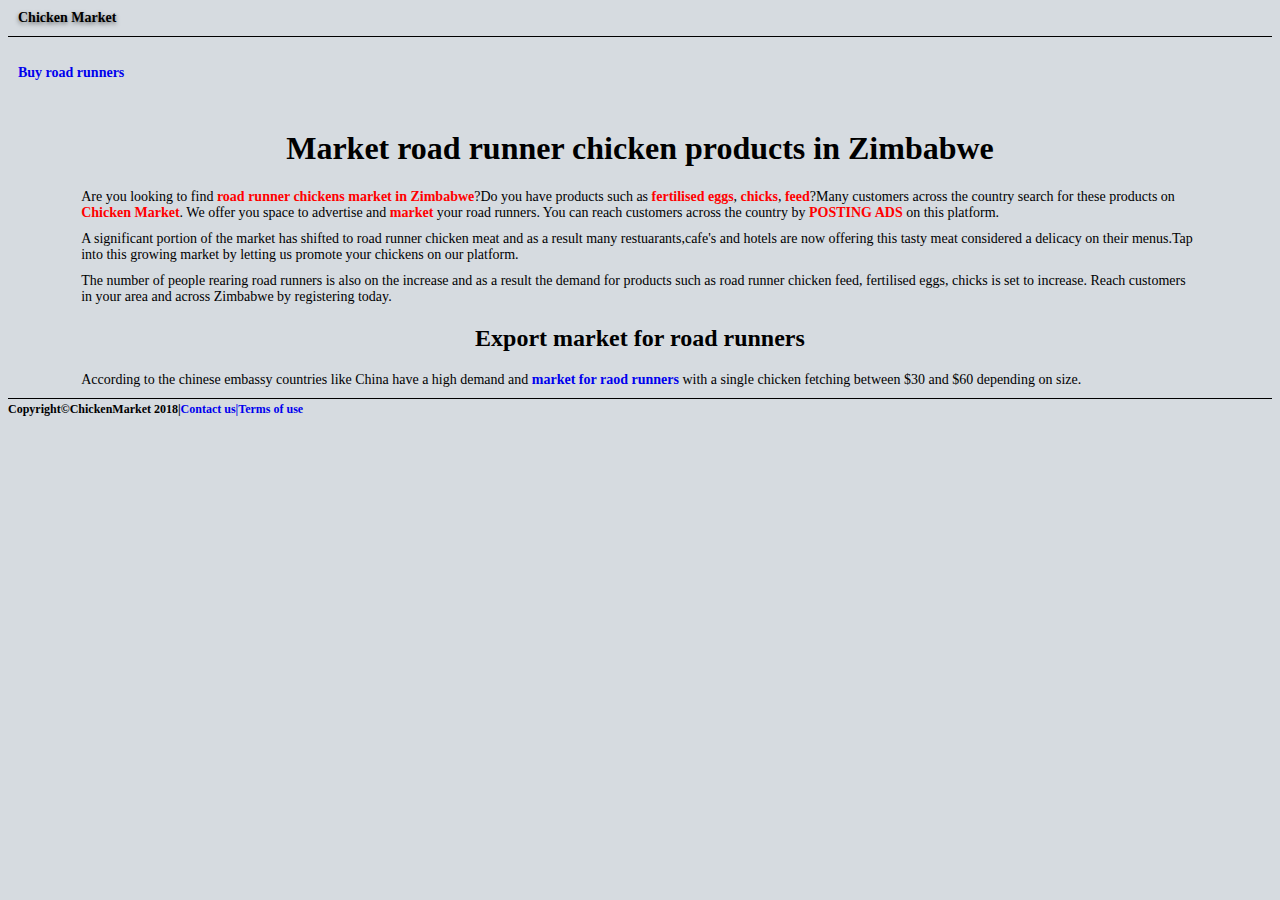
<file: index.html>
<!DOCTYPE html>
 <head>
	 <title>Market for road runner chicken,eggs,chicks,feed-Chicken Market</title>
	 <meta name="google-site-verification" content="-3DdPlz1qXkEdqfOHaB-pgzqHQZQhrp-h0NLsg"/>
	 <meta name = "description" content = "Advertise or find road runners, fertilised road runner chicken eggs,road runner chicks,road runner feed in Zimbabwe"/>
	 <meta charset="UTF-8"/>
	 <meta name="viewport" content="width= device-width,initial-scale=1"/>
	 <link rel="stylesheet" href="miselfy.css" type="text/css"/>
 </head>
	 <body>
	 
	<header id="head"><p id="appname">Chicken Market</p></header>
	
	<br>
	
	<p  id="search"><a href = "buychicken.html">Buy road runners</a></p>
	
	<br>
	
	<div id = "diva">
	
	<h1>Market road runner chicken products in Zimbabwe</h1>
	
	<p>
	Are you looking to find <strong>road runner chickens market in Zimbabwe</strong>?Do you have products such as <strong>fertilised eggs</strong>, <strong>chicks</strong>, <strong>feed</strong>?Many customers across the country search for these products on <strong>Chicken Market</strong>.
 We offer you space to advertise and <strong>market</strong> your road runners. You can reach customers across the country by <strong>POSTING ADS</strong> on this platform.
	</p>
	
	<p>
	A significant portion of the market has shifted to road runner chicken meat and as a result many restuarants,cafe's and hotels are now offering this tasty meat considered a delicacy on their menus.Tap into this growing market by letting us promote your chickens on our platform.
	</p>
	
	<p>
	The number of people rearing road runners is also on the increase and as a result the demand for products such as road runner chicken feed, fertilised eggs, chicks is set to increase. Reach customers in your area and across Zimbabwe by registering today.
	</p>
	
	<h2>Export market for road runners</h2>
	
	<p>
	According to the chinese embassy countries like China have a high demand and <strong><a href="https://allafrica.com/stories/201709130583.html/">market for raod runners</a></strong> with a single chicken fetching between $30 and $60 depending on size.
	</p>
	
	</div>

	<footer>
	<a class  = "foot">Copyright©ChickenMarket 2018|</a><a class  = "foot" href = "#">Contact us|</a><a class = "foot" href = "#">Terms of use</a>
	</footer>
	 </body>
	 
 </html>
</file>
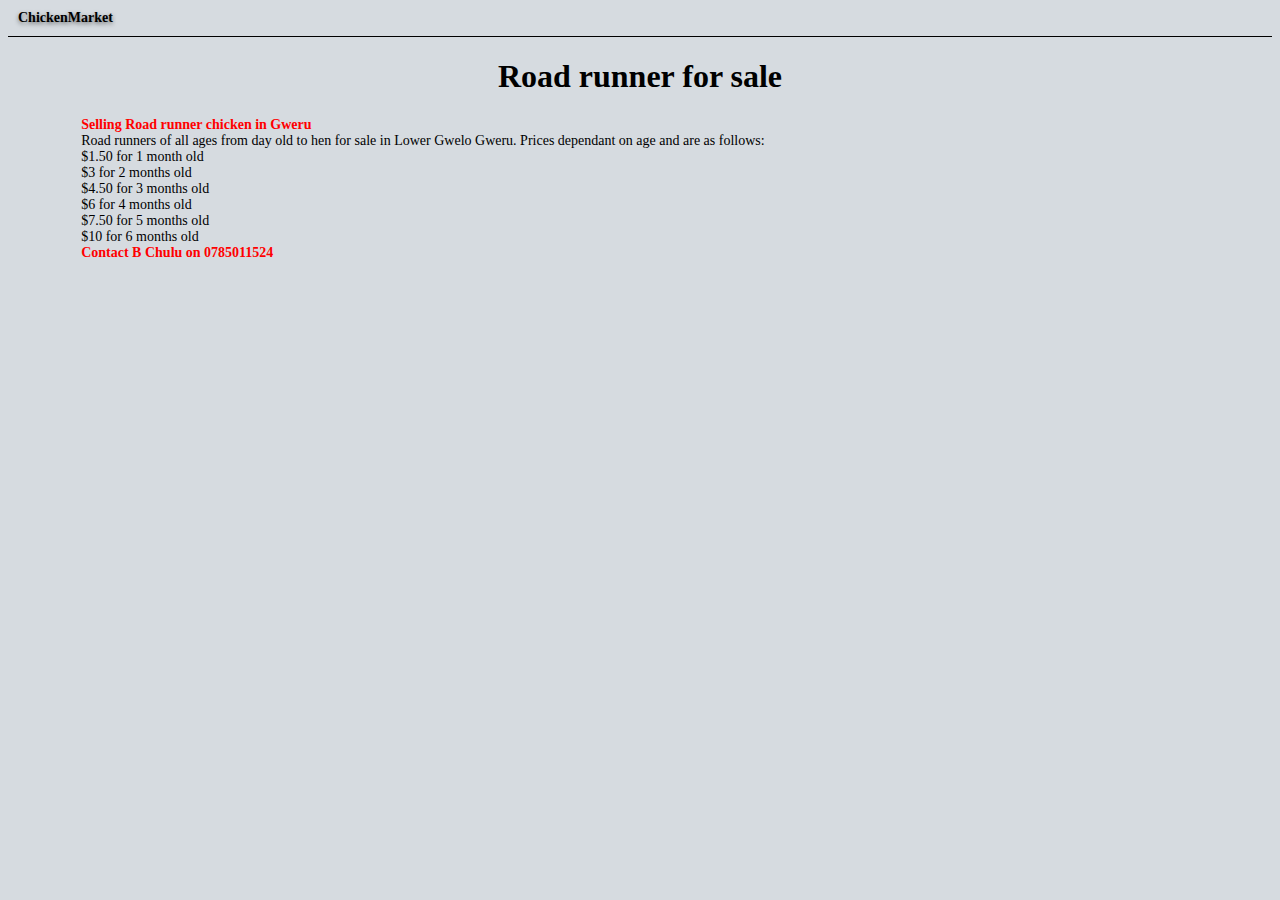
<file: advertise-road-runners.html>
<!DOCTYPE html>
 <head>
	 <title>Advertise road runners,chicken-ChickenMarket</title>
	 <meta charset="UTF-8"/>
	 <meta name="viewport" content="width= device-width,initial-scale=1"/>
	 <meta name = "description" content = "Advertise or find road runner chickens and related products."/>
	 <link rel="stylesheet" href="miselfy.css" type="text/css"/>
 </head>
	 <body>
	 
	<header id="head"><p id="appname">ChickenMarket</p></header>
	
	<div id = "diva">
	
	<h1>Road runner for sale</h1>
	
	<p><strong style="color:red;">Selling Road runner chicken in Gweru</strong><br>
	Road runners of all ages from day old to hen for sale in Lower Gwelo Gweru. Prices dependant on age and are as follows:
	<br>
 $1.50 for 1 month old<br>$3 for 2 months old<br>$4.50 for 3 months old<br>$6 for 4 months old<br>$7.50 for 5 months old<br>$10 for 6 months old<br><strong>Contact B Chulu on 0785011524</strong>
	</p>
	
      </div>
      
	 </body>
	 
 </html>
</file>
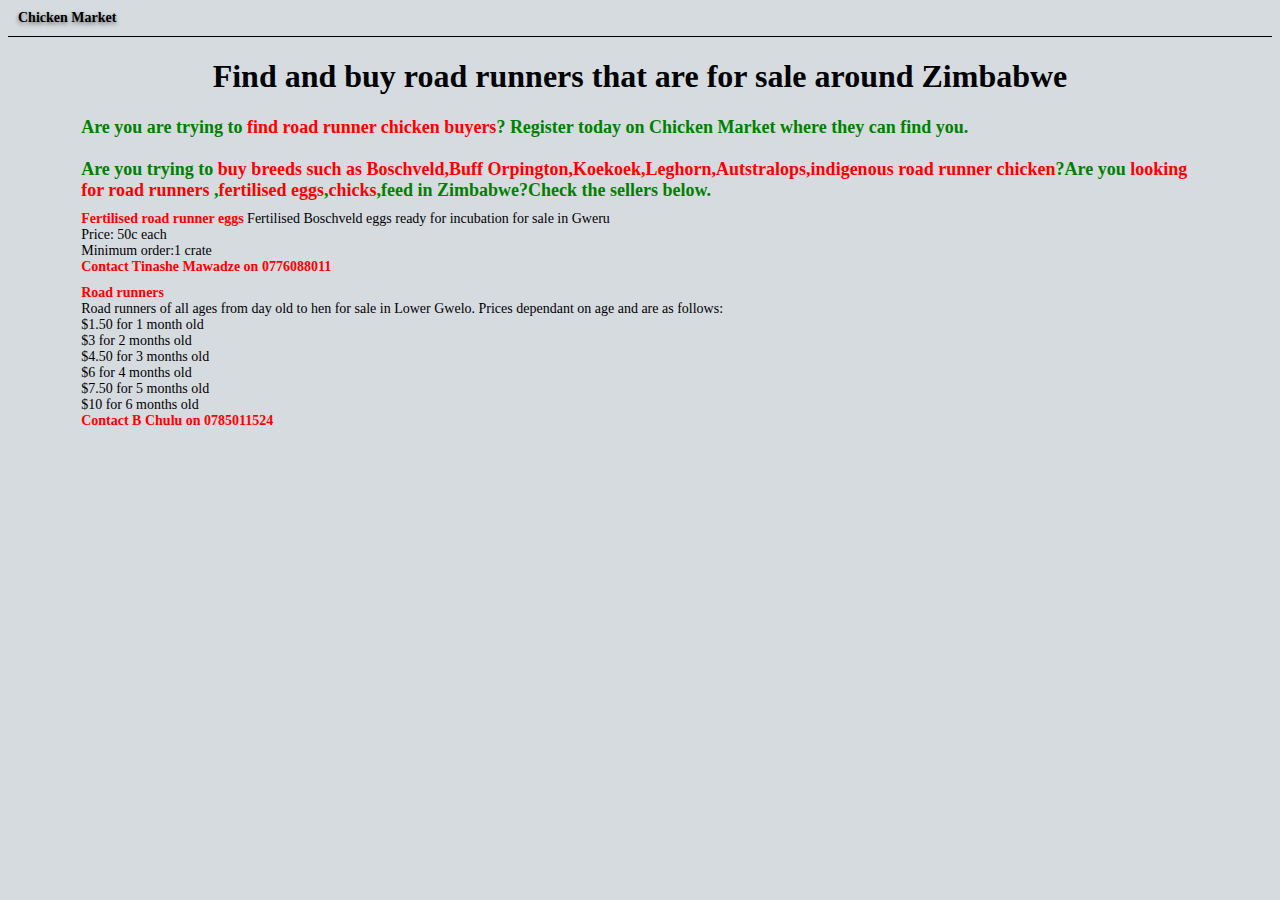
<file: buychicken.html>
<!DOCTYPE html>
 <head>
	 <title>Buy for sale road runner chicken,fertilised eggs,chicks-Chicken Market</title>
	 <meta charset="UTF-8"/>
	 <meta name="viewport" content="width= device-width,initial-scale=1"/>
	 <meta name = "description" content = "Find and buy road runners,fertilised eggs,chicks,feed from sellers around the country."/>
	 <link rel="stylesheet" href="miselfy.css" type="text/css"/>
 </head>
	 <body>
	 
	<header id="head"><p id="appname">Chicken Market</p></header>
	
	<div id = "diva">
	
	<h1>Find and buy road runners that are for sale around Zimbabwe</h1>
	
	<p style="color:green;font-weight:bold;font-size:18px;">
Are you are trying to <strong>find road runner chicken buyers</strong>? Register today on Chicken Market where they can find you.<br><br>
	Are you trying to <strong>buy breeds such as Boschveld,Buff Orpington,Koekoek,Leghorn,Autstralops,indigenous road runner chicken</strong>?Are you <strong>looking for road runners</strong> ,<strong>fertilised eggs</strong>,<strong>chicks</strong>,feed in Zimbabwe?Check the sellers below.
	</p>
	
	<p>
	<strong>
	Fertilised road runner eggs
	</strong>
	Fertilised Boschveld eggs ready for incubation for sale in Gweru
	<br>
	Price: 50c each<br>
	Minimum order:1 crate<br>
	<strong>Contact Tinashe Mawadze on 0776088011</strong>
	</p>
	
	<p><strong> Road runners</strong><br>
	Road runners of all ages from day old to hen for sale in Lower Gwelo. Prices dependant on age and are as follows:
	<br>
 $1.50 for 1 month old<br>$3 for 2 months old<br>$4.50 for 3 months old<br>$6 for 4 months old<br>$7.50 for 5 months old<br>$10 for 6 months old<br><strong>Contact B Chulu on 0785011524</strong>
	</p>
	
      </div>
      
	 </body>
	 
 </html>
</file>
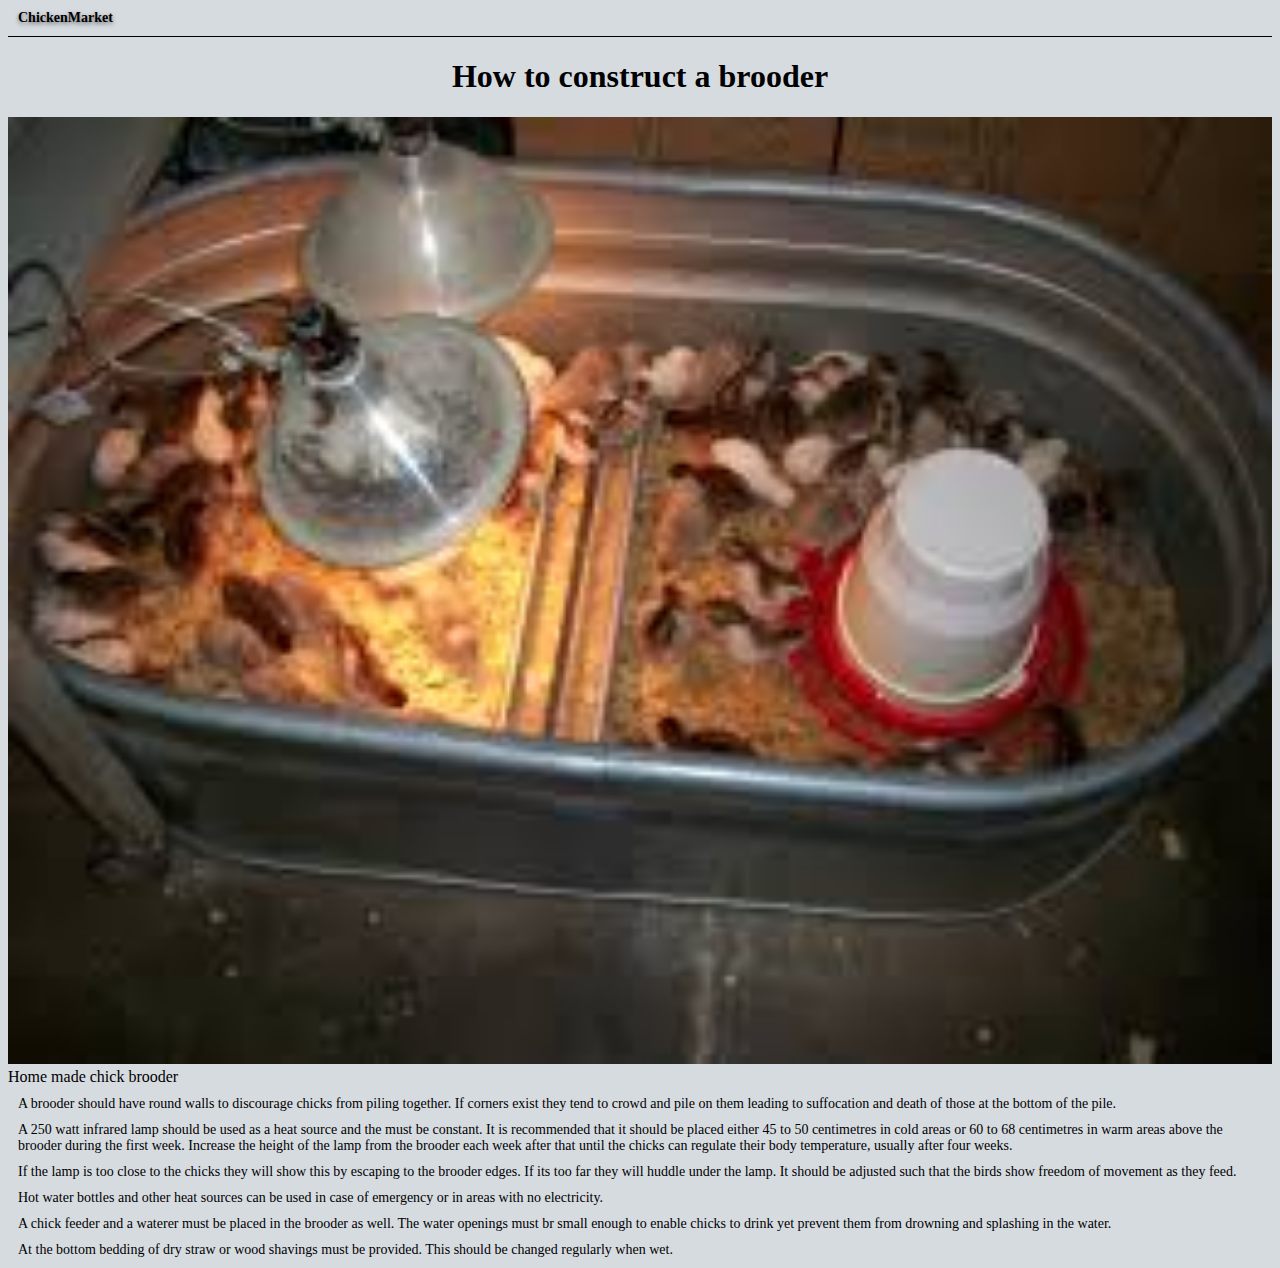
<file: chickbrooder.html>
<!DOCTYPE html>
 <head>
	 <title>what is a chick brooder and how is it made-ChickenMarket</title>
	 <meta charset="UTF-8"/>
	 <meta name="viewport" content= "width=device-width,initial-scale=1"/>
	 <meta name="description" content="A brooder should contain the basic requirements such as a heat source"/>
	 <link rel="stylesheet" href="miselfy.css" type="text/css"/>
 </head>
	 <body>
	 
	 <header id="head">
	 <p>ChickenMarket</p>
	 </header>
	 
	 <h1>How to construct a brooder</h1>
	 
	 <img id= "brooder" src="brooder.jpg" alt= "home made chick brooder example image" title= "chick brooder">Home made chick brooder</img>
	 
	 <p>
	 A brooder should have round walls to discourage chicks from piling together. If corners exist they tend to crowd and pile on them leading to suffocation and death of those at the bottom of the pile.
	 </p>
	 <p>
	 A 250 watt infrared lamp should be used as a heat source and the must be constant. It is recommended that it should be placed either 45 to 50 centimetres in cold areas or 60 to 68 centimetres in warm areas above the brooder during the first week. Increase the height of the lamp from the brooder each week after that until the chicks can regulate their body temperature, usually after four weeks.
	 </p>
	 <p>
	 If the lamp is too close to the chicks they will show this by escaping to the brooder edges. If its too far they will huddle under the lamp. It should be adjusted such that the birds show freedom of movement as they feed.
	 </p>
	 <p>
	 Hot water bottles and other heat sources can be used in case of emergency or in areas with no electricity.
	 </p>
	 <p>
	 A chick feeder and a waterer must be placed in the brooder as well. The water openings must br small enough to enable chicks to drink yet prevent them from drowning and splashing in the water.
	 </p>
	 <p>
	 At the bottom bedding of dry straw or wood shavings must be provided. This should be changed regularly when wet.
	 </p>
	
	 </body>
 </html>
</file>
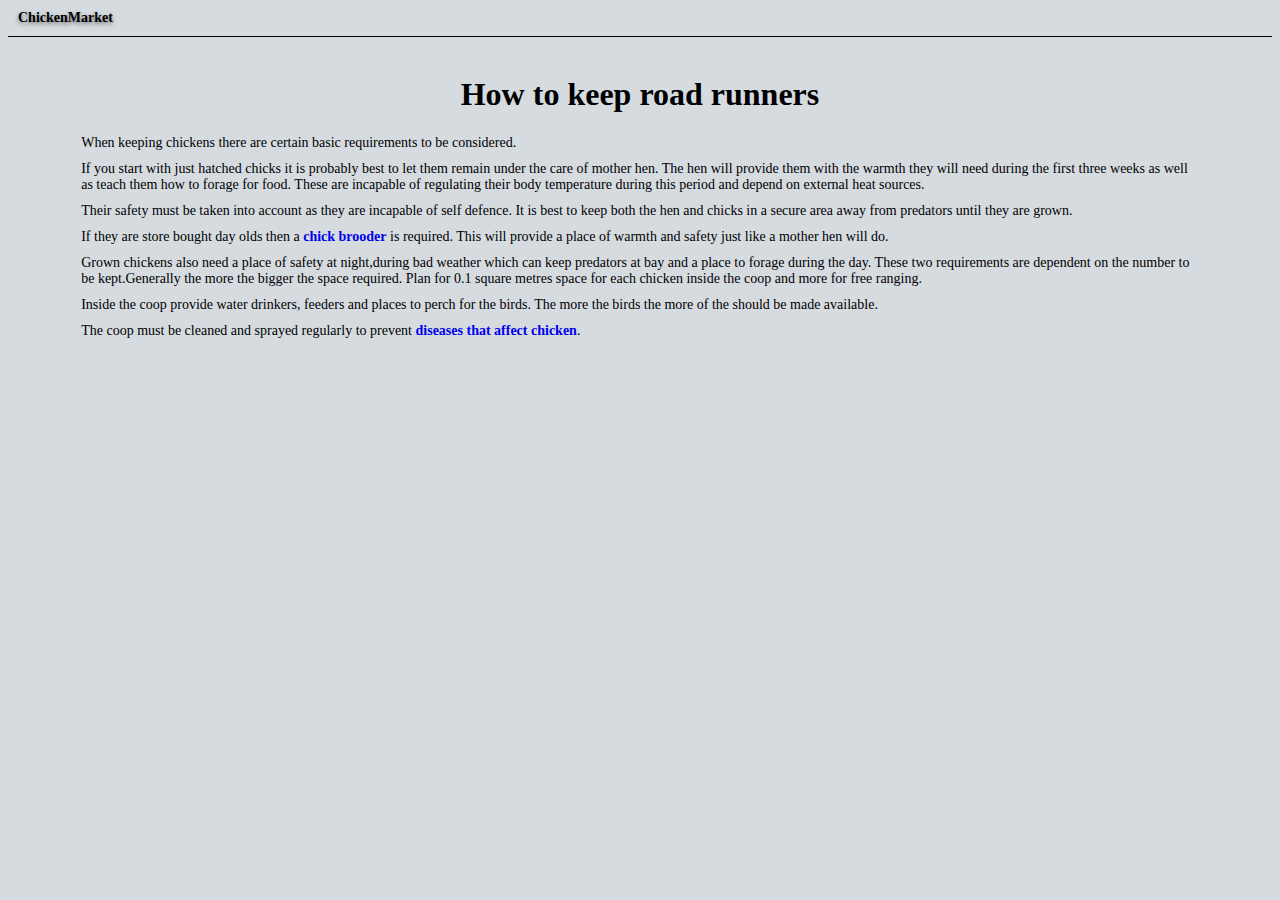
<file: chickenmaintenance.html>
<!DOCTYPE html>
 <head>
	 <title>How keep and raise free range chickens on ChickenMarket</title>
	 <meta charset="UTF-8"/>
	 <meta name="viewport" content="width= device-width,initial-scale=1"/>
	 <meta name = "description" content = "Chickens like all livestock require constant care and maintenance. This includes chicken coup cleaning for disease  prevention as well as feeding."/>
	 <link rel="stylesheet" href="miselfy.css" type="text/css"/>
 </head>
	 <body>
	 
	<header id="head"><p id="appname">ChickenMarket</p></header>
	
	<br>
	
	<div id = "diva">
	
	<h1>How to keep road runners</h1>
	
	<p>
	When keeping chickens there are certain basic requirements to be considered.
	</p>
	<p>
	If you start with just hatched chicks it is probably best to let them remain under the care of mother hen. The hen will provide them with the warmth they will need during the first three weeks as well as teach them how to forage for food. These are incapable of regulating their body temperature during this period and depend on external heat sources.
	   </p>
	   <p>
	   Their safety must be taken into account as they are incapable of self defence. It is best to keep both the hen and chicks in a secure area away from predators until they are grown.
	   </p>
	   <p>
	   If they are store bought day olds then a <a href="chickbrooder.html">chick brooder</a> is required. This will provide a place of warmth and safety just like a mother hen will do.
	   </p>
	   <p>
	   Grown chickens also need a place of safety at night,during bad weather which can keep predators at bay and a place to forage during the day. These two requirements are dependent on the number to be kept.Generally the more  the bigger the space required. Plan for 0.1 square metres space for each chicken inside the coop and more for free ranging.
	   </p>
	   <p>
	   Inside the coop provide water drinkers, feeders and places to perch for the birds. The more the birds the more of the should be made available. 
	   </p>
	   <p>
	   The coop must be cleaned and sprayed regularly to prevent <a href="https://www.poultryhub.org/show-poultry-handbook/diseases/">diseases that affect chicken</a>.
	   </p>
	   
	   </div>
	   
	<br>
	
	 </body>
	 
 </html>
</file>
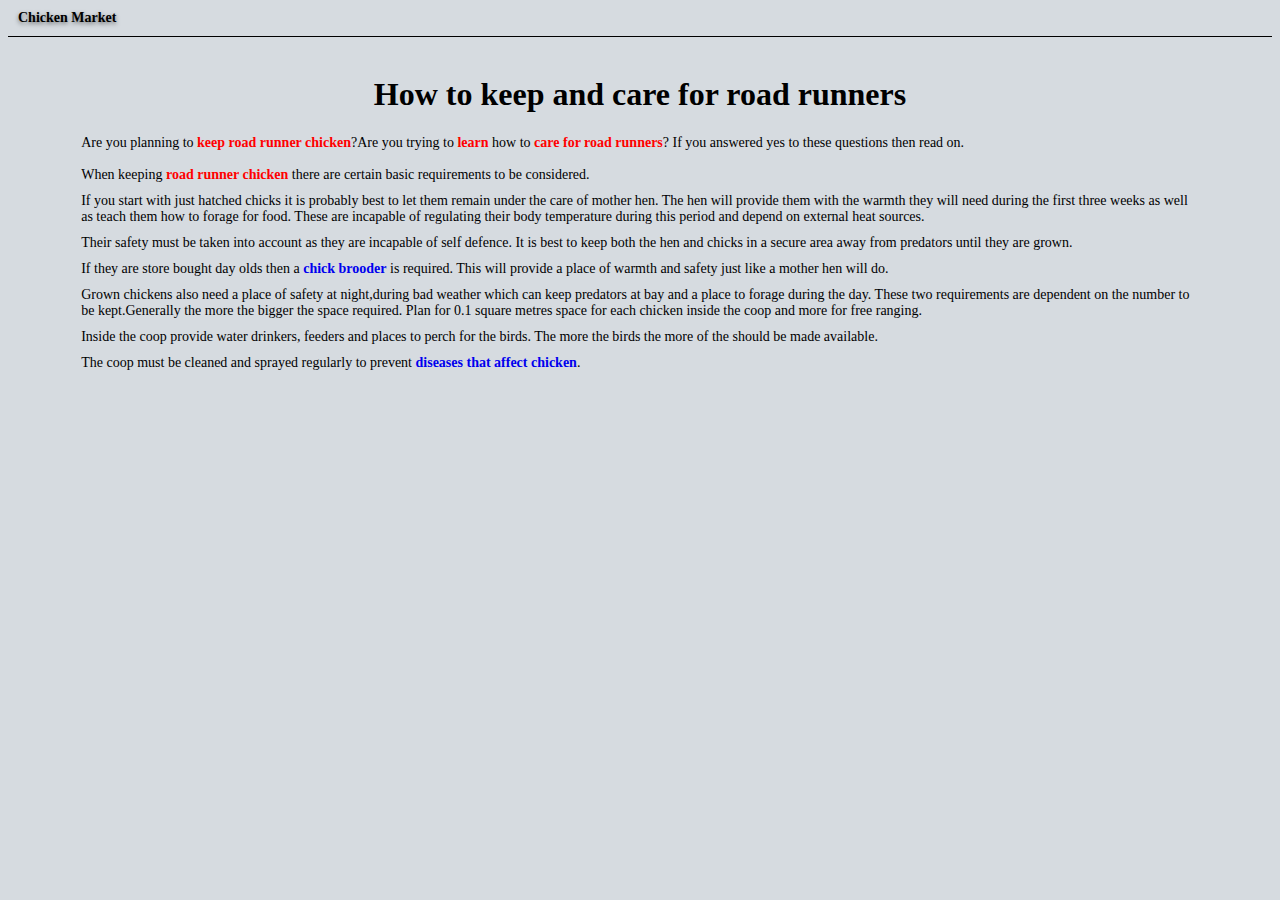
<file: keep-road-runners.html>
<!DOCTYPE html>
 <head>
	 <title>keeping,caring for and trading in road runners-Chicken Market</title>
	 <meta charset="UTF-8"/>
	 <meta name="viewport" content="width= device-width,initial-scale=1"/>
	 <meta name = "description" content = "A platform for those who are into breeding and trading of road runner breeds such as Boschveld"/>
	 <link rel="stylesheet" href="miselfy.css" type="text/css"/>
 </head>
	 <body>
	 
	<header id="head"><p id="appname">Chicken Market</p></header>
	
	<br>
	
	<div id = "diva">
	
	<h1>How to keep and care for road runners</h1>
	
	<p>
	Are you planning to <strong>keep road runner chicken</strong>?Are you trying to <strong>learn</strong> how to <strong>care for road runners</strong>? If you answered yes to these questions then read on.<br><br>
	When keeping <strong>road runner chicken</strong> there are certain basic requirements to be considered.
	</p>
	<p>
	If you start with just hatched chicks it is probably best to let them remain under the care of mother hen. The hen will provide them with the warmth they will need during the first three weeks as well as teach them how to forage for food. These are incapable of regulating their body temperature during this period and depend on external heat sources.
	   </p>
	   <p>
	   Their safety must be taken into account as they are incapable of self defence. It is best to keep both the hen and chicks in a secure area away from predators until they are grown.
	   </p>
	   <p>
	   If they are store bought day olds then a <a href="chickbrooder.html">chick brooder</a> is required. This will provide a place of warmth and safety just like a mother hen will do.
	   </p>
	   <p>
	   Grown chickens also need a place of safety at night,during bad weather which can keep predators at bay and a place to forage during the day. These two requirements are dependent on the number to be kept.Generally the more  the bigger the space required. Plan for 0.1 square metres space for each chicken inside the coop and more for free ranging.
	   </p>
	   <p>
	   Inside the coop provide water drinkers, feeders and places to perch for the birds. The more the birds the more of the should be made available. 
	   </p>
	   <p>
	   The coop must be cleaned and sprayed regularly to prevent <a href="https://www.poultryhub.org/show-poultry-handbook/diseases/">diseases that affect chicken</a>.
	   </p>
	   
	   </div>
	   
	<br>
	
	 </body>
	 
 </html>
</file>
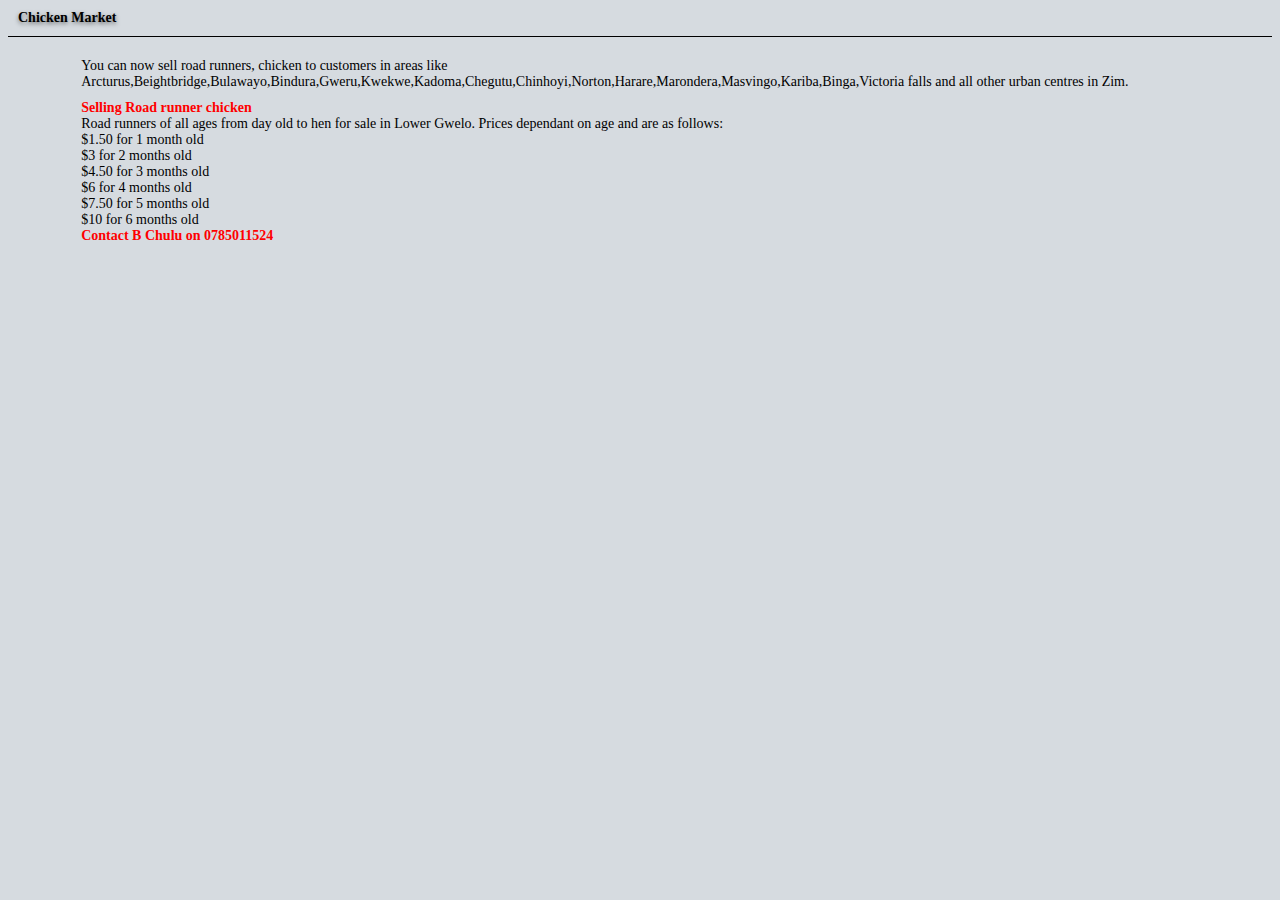
<file: sell-road-runners.html>
<!DOCTYPE html>
 <head>
	 <title>Road runners,chicken and chicken products on ChickenMarket</title>
	 <meta charset="UTF-8"/>
	 <meta name="viewport" content="width= device-width,initial-scale=1"/>
	 <meta name = "description" content = "Market road runner chickens and sell to customers around Zim."/>
	 <link rel="stylesheet" href="miselfy.css" type="text/css"/>
 </head>
	 <body>
	 
	<header id="head"><p id="appname">Chicken Market</p></header>
	
	<div id = "diva">
	
	<h1></h1>
	
	<p>
	You can now sell road runners, chicken to customers in areas like Arcturus,Beightbridge,Bulawayo,Bindura,Gweru,Kwekwe,Kadoma,Chegutu,Chinhoyi,Norton,Harare,Marondera,Masvingo,Kariba,Binga,Victoria falls and all other urban centres in Zim.
	</p>
	
	<p><strong style="color:red;">Selling Road runner chicken</strong><br>
	Road runners of all ages from day old to hen for sale in Lower Gwelo. Prices dependant on age and are as follows:
	<br>
 $1.50 for 1 month old<br>$3 for 2 months old<br>$4.50 for 3 months old<br>$6 for 4 months old<br>$7.50 for 5 months old<br>$10 for 6 months old<br><strong>Contact B Chulu on 0785011524</strong>
	</p>
	
      </div>
      
	 </body>
	 
 </html>
</file>
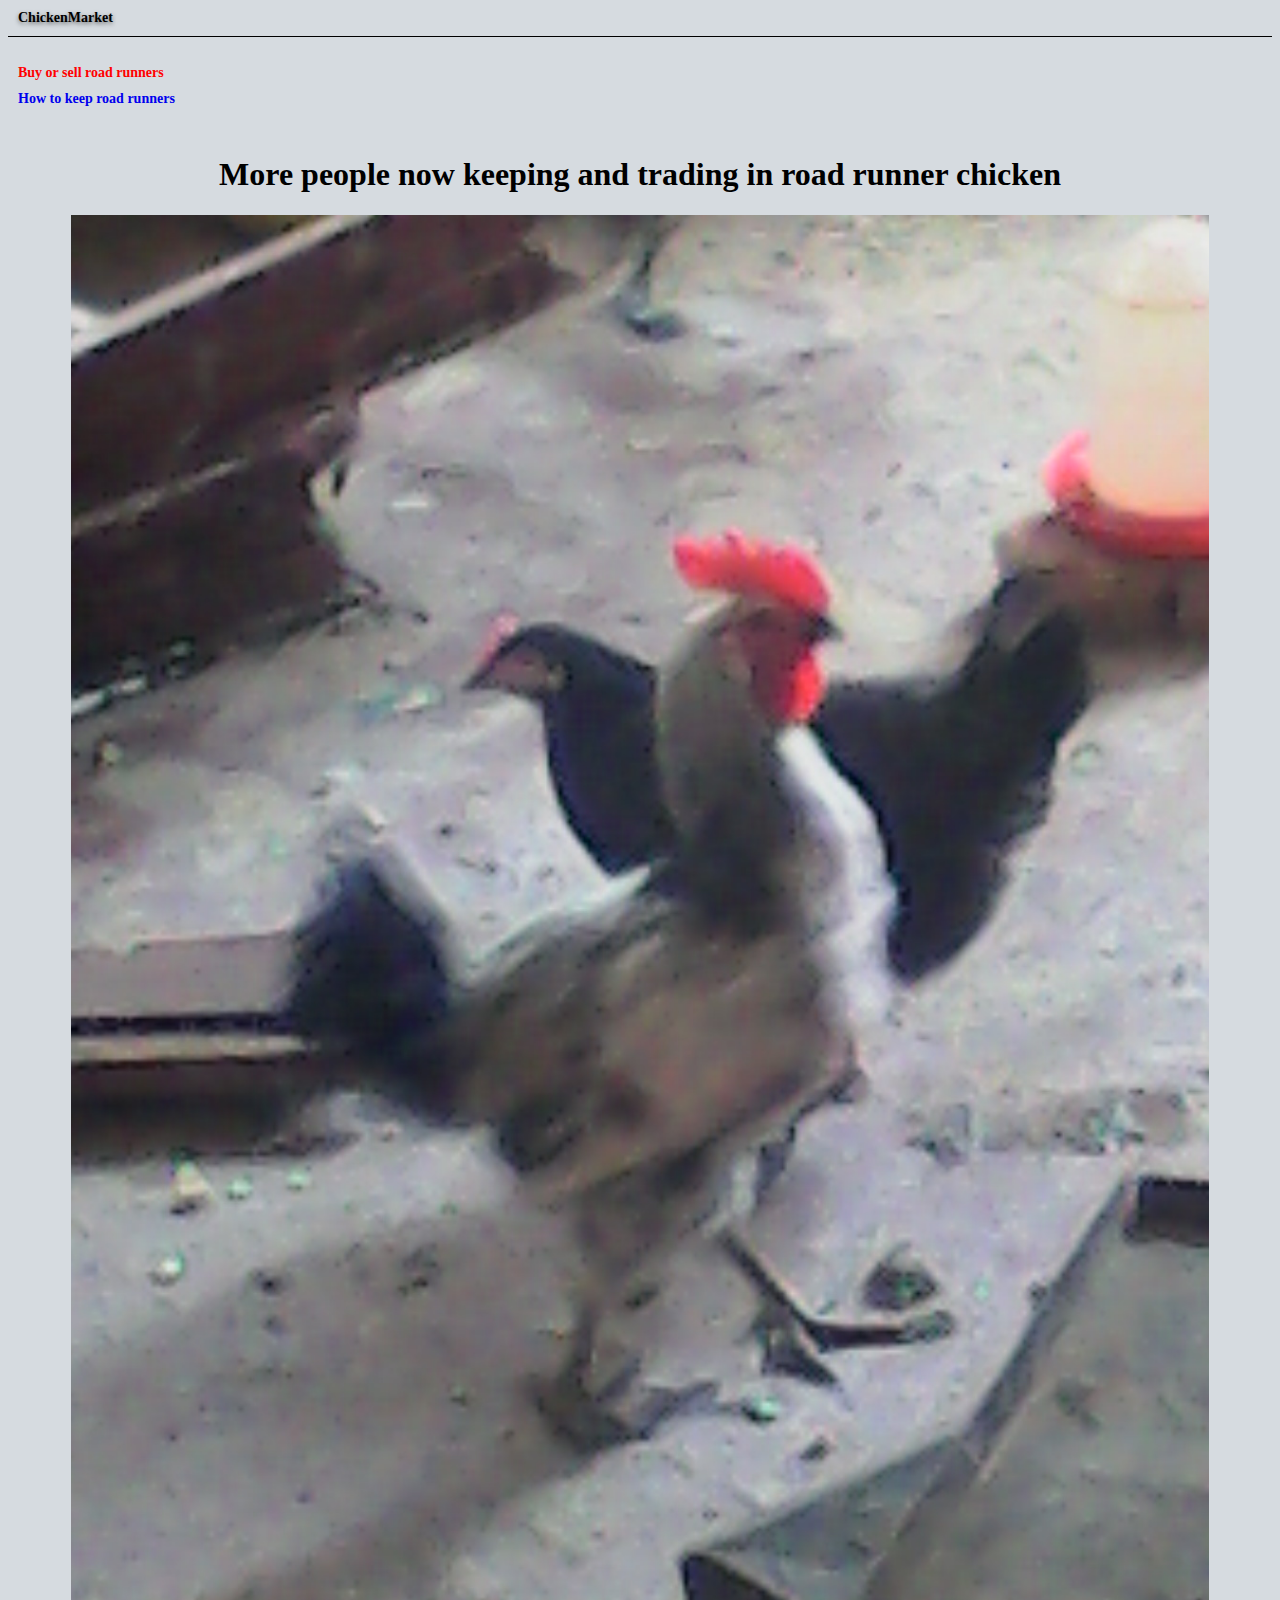
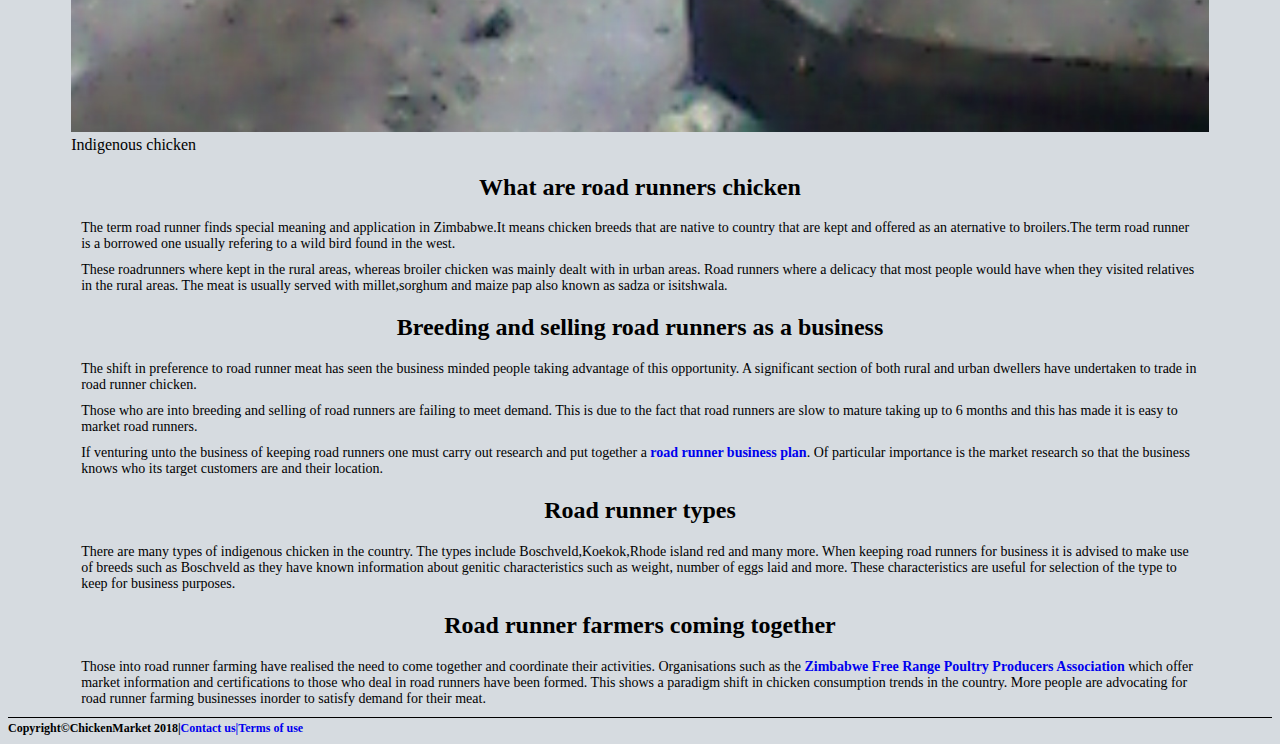
<file: trade-road-runners.html>
<!DOCTYPE html>
 <head>
	 <title>keeping,caring for and trading in road runners-Chicken Market</title>
	 <meta name="google-site-verification" content="-3DdPlz1qXkEdqfOHaB-pgzqHQZQhrp-h0NLsg"/>
	 <meta name = "description" content = "A platform for those who are into breeding and trading in road runner breeds such as Boschveld."/>
	 <meta charset="UTF-8"/>
	 <meta name="viewport" content="width= device-width,initial-scale=1"/>
	 <link rel="stylesheet" href="miselfy.css" type="text/css"/>
 </head>
	 <body>
	 
	<header id="head"><p id="appname">ChickenMarket</p></header>
	
	<br>
	
	<p style="font-weight:bold;"><a style="color:red;" href="buychicken.html">Buy or sell road runners</a></p>
	
	<p><a href="chickenmaintenance.html">How to keep road runners</a></p>
	
	<br>
	
	<div id = "diva">
	
	<h1>More people now keeping and trading in road runner chicken</h1>
	
	<img id="road" src="roadrunner.jpg" alt="road runner chicken" title= "road runner chickens Zim">Indigenous chicken</img>
	
	<h2>What are road runners chicken</h2>
	
	<p>
	The term road runner finds special meaning and application in Zimbabwe.It means chicken breeds that are native to country that are kept and offered as an aternative to broilers.The term road runner is a borrowed one usually refering to a wild bird found in the west.
	</p>
	
	<p>
  These roadrunners where kept in the rural areas, whereas broiler chicken was mainly dealt with in urban areas. Road runners where a delicacy that most people would have when they visited relatives in the rural areas. The meat is usually served with millet,sorghum and maize pap also known as sadza or isitshwala.
	</p>
	
	<h2>Breeding and selling road runners as a business</h2>
	
	<p>
	The shift in preference to road runner meat has seen the business minded people taking advantage of this opportunity. A significant section of both rural and urban dwellers have undertaken to trade in road runner chicken. 
	</p>
<p>
Those who are into breeding and selling of road runners are failing to meet demand. This is due to the fact that road runners are slow to mature taking up to 6 months and this has made it is easy to market road runners. 
	</p>
	<p>
 If venturing unto the business of keeping road runners one must carry out research and put together a <a href="https://startupbiz.co.zw/how-to-start-a-roadrunnerfree-rangeindigenous-poultry-chicken-business-in-zimbabwe-and-the-business-plan/">road runner business plan</a>. Of particular importance is the market research so that the business knows who its target customers are and their location.
	</p>
	
	<h2>Road runner types</h2>
	
	<p>
	There are many types of indigenous chicken in the country. The types include Boschveld,Koekok,Rhode island red and many more. When keeping road runners for business it is advised to make use of breeds such as Boschveld as they have known information about genitic characteristics such as weight, number of eggs laid and more. These characteristics are useful for selection of the type to keep for business purposes.
	</p>
	
	<h2>Road runner farmers coming together</h2>
	
	<p>
	Those into road runner farming have realised the need to come together and coordinate their activities. Organisations such as the <a href= "https://chickenfarmingspot.com/zimbabwe-free-range-poultry-producers-association/">Zimbabwe Free Range Poultry Producers Association</a> which offer market information and certifications to those who deal in road runners have been formed. This shows a paradigm shift in chicken consumption trends in the country. More people are advocating for road runner farming businesses inorder to satisfy demand for their meat.
	</p>
	
	</div>

	<footer>
	<a class  = "foot">Copyright©ChickenMarket 2018|</a><a class  = "foot" href = "#">Contact us|</a><a class = "foot" href = "#">Terms of use</a>
	</footer>
	 </body>
	 
 </html>
</file>
<file: miselfy.css>
body {
	 background: rgba(50,75,100,0.2);
 }
 
 h1,h2{
	text-align: center;
}
 
 #head{
 font-size: 16px;
 font-weight: bold;
 color: black;
 text-shadow:0 2px 4px rgba(0,0,0,0.5);
 border-bottom: solid;
 border-width: thin;
 }
 
 label{
 float: left;
 font-weight: bold;
 color: teal;
 }
 
 input,select{
 float: right;
 }
 
 p{
 font-size: 14px;
 margin:10px;
 }
 
 a{
	text-decoration: none;
	font-weight: bold;
}
 
 img{
 width: 50px;
 height: 50px;
 }
 
 #diva{
     width: 90%;
	margin-left: 5%;
}

#featured{
     position: absolute;
     top: 75px;
     left: 50%;
	width: 150px;
	border: solid;
	border-width: thin;
	border-color: teal;
}

.indy{
	font-size: 8px;
}

#road{
	width: 100%;
	height: auto;
}

footer{
border-top: solid;
border-width: thin;
}

.foot{
	font-size: 12px;
}

#brooder{
	width: 100%;
	height: auto;
}

strong{
	color: red;
}
</file>
